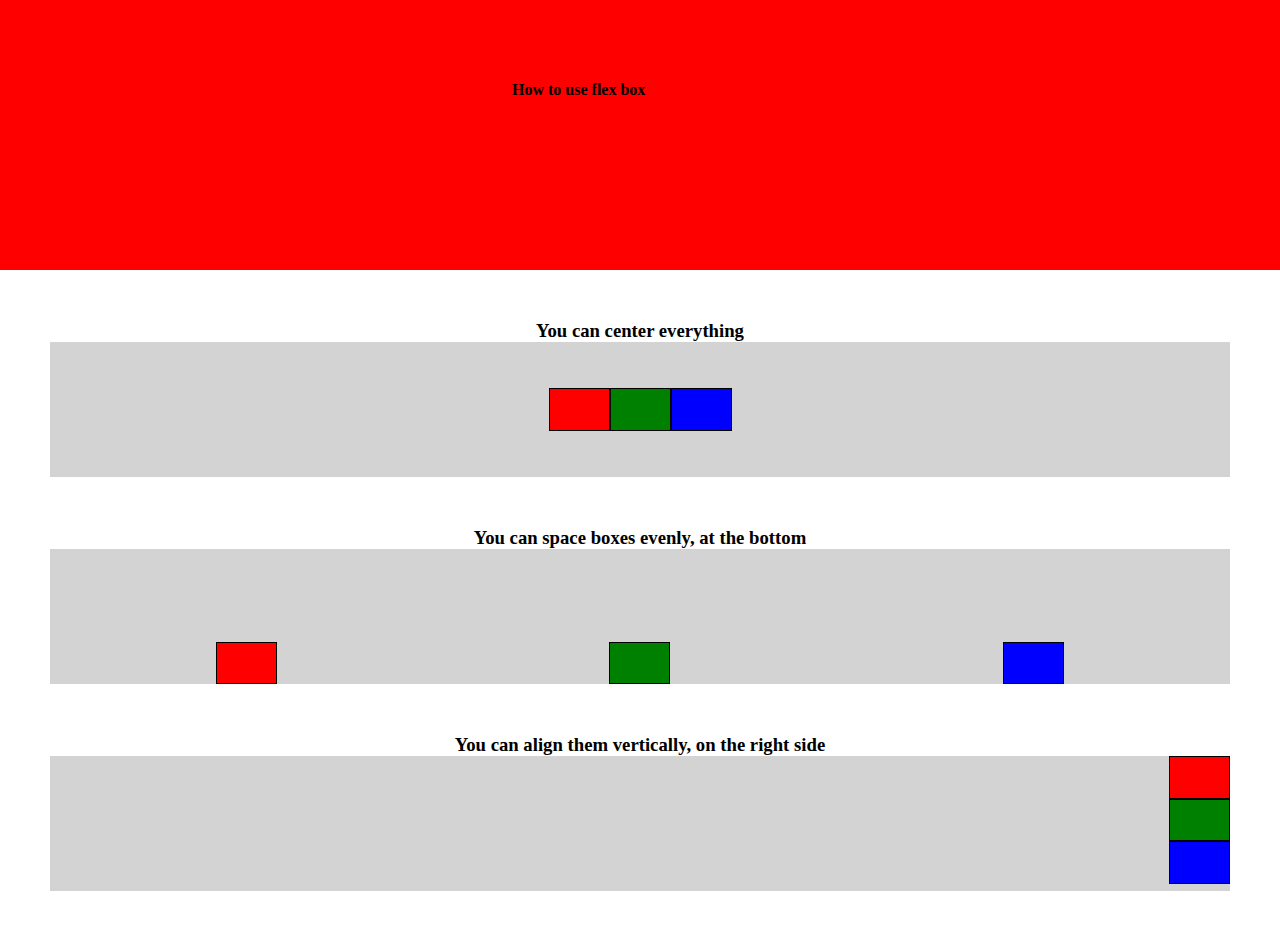
<file: css-practice-4/index.html>
<!DOCTYPE html>
<html lang="en">
<head>
    <meta charset="UTF-8">
    <meta name="viewport" content="width=device-width, initial-scale=1.0">
    <link rel="stylesheet" href="style.css">
    <title>How to use flex box</title>
</head>
<body>
    <div class="hero">
        <h4>How to use flex box</h4>
    </div>
    
    <div class="section">
        <h3>You can center everything</h3>
        <div class="box-ctr box-ctr-1">
            <div class="box"></div>
            <div class="box"></div>
            <div class="box"></div>
        </div>
    </div>

    <div class="section">
        <h3>You can space boxes evenly, at the bottom</h3>
        <div class="box-ctr box-ctr-2">
            <div class="box"></div>
            <div class="box"></div>
            <div class="box"></div>
        </div>
    </div>

    <div class="section">
        <h3>You can align them vertically, on the right side</h3>
        <div class="box-ctr box-ctr-3">
            <div class="box"></div>
            <div class="box"></div>
            <div class="box"></div>
        </div>
    </div>  

</body>
</html>
</file>
<file: css-practice-4/style.css>
* {
    margin: 0;
    padding: 0;
}

/* html, body {
    border: 2px solid black;
    background-color: brown;
    width: 100%;
    height: 80vh;
} */

.hero {
    background-color: red;
    height: 30vh;
    width: 100%;
    background-image: url("https://assets.codepen.io/6060109/window.jpg");
    background-size: 100%;
    background-position: center;
    position: relative;
}

h4 {
    position: absolute;
    top: 30%;
    left: 50%;
    transform: translateX(-50%);
    width: 20%;
}

.section {
    text-align: center;
    margin: 50px;
}

.box-ctr {
    display: flex;
    height: 15vh;
    width: 100%;
    background-color: lightgrey;
} 

.box {
    width: 5%;
    height: 30%;
    border: 1px solid black;
}

.box:nth-child(1) {
    background-color: red;
}

.box:nth-child(2) {
    background-color: green;
}

.box:nth-child(3) {
    background-color: blue;
}

.box-ctr-1 {
    justify-content: center;
    align-items: center;
}

.box-ctr-2 {
    justify-content: space-around;
    align-items: flex-end;
}

.box-ctr-3 {
    flex-direction: column;
    align-items: flex-end;
}
</file>
